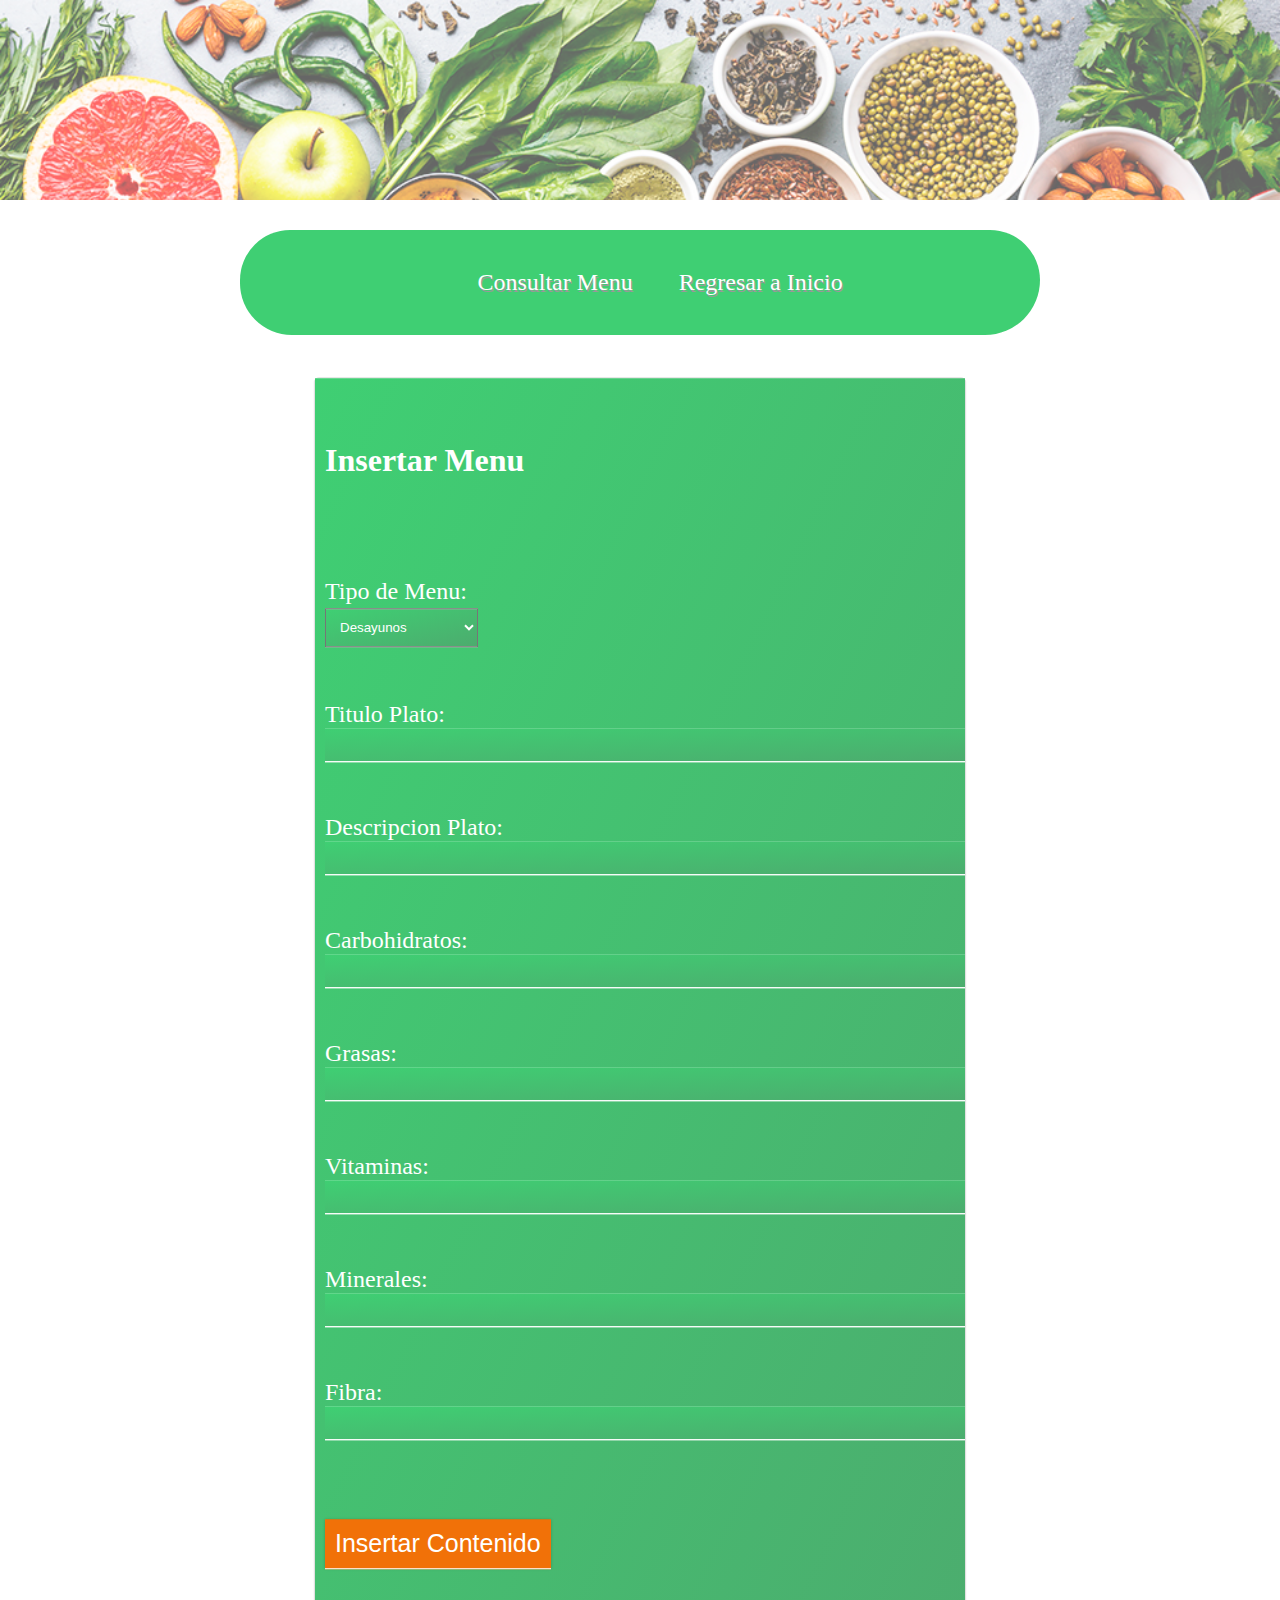
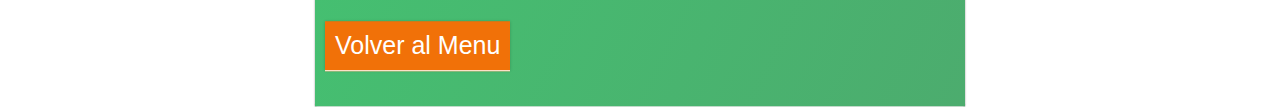
<file: AplicacionWeb/index.html>
<!DOCTYPE html>
<html>
<head>
  <meta charset="UTF-8">
  <meta name="viewport" content="width=device-width, user-scalable=no, initial-scale=1.0, maximum-scale=1.0, minimum-scale=1.0">
  <meta http-equiv="X-UA-Compatible" content="ie=edge">
 
<title>Insertar Contenido</title>
<link rel="stylesheet" href="estilos3.css">
</head>
<body>
<header>
 <div class="imagensuperior"> </div>
<nav class="navegar">
<ul class="lista">
<li><a href="consulta.html">Consultar Menu</a></li>
<li><a href="menu.php">Regresar a Inicio</a></li>
</nav>
</header>
<body>
<br>
<div class="container">
<div class="registrar-container">
<div class="inserta">
<br>
<form action="inserta.php" method="post" name="inserta">
<h2>Insertar Menu</h2>
<br>
<br>
Tipo de Menu:
<div class="menu">
<select name="tipo_menu" class="inserta">
   <option value="1">Desayunos</option> 
   <option value="2">Almuerzos</option> 
   <option value="3">Frutas y Vegetales</option>
   <option value="4">Postres</option> 
</select></div>
<br>
<br>
Titulo Plato:
<input type="text" name="titulo" class="inserta"><br><br>
Descripcion Plato:
<input type="textarea" name="descripcion" class="inserta"><br><br>
Carbohidratos:
<input type="text" name="carbohidratos" class="inserta"><br><br>
Grasas:
<input type="text" name="grasas" class="inserta"><br><br>
Vitaminas:
<input type="text" name="vitaminas" class="inserta"><br><br>
Minerales:
<input type="text" name="minerales" class="inserta"><br><br>
Fibra:
<input type="text" name="fibra" class="inserta"><br><br>
<br>
<input type="submit" class="submit" value="Insertar Contenido">
</form>
<br>
<form action="menu.php" method="post">
<input type="submit" class="submit" value="Volver al Menu">
</form>
</div>
 </div>
  </div>
</body>
</html>
</file>
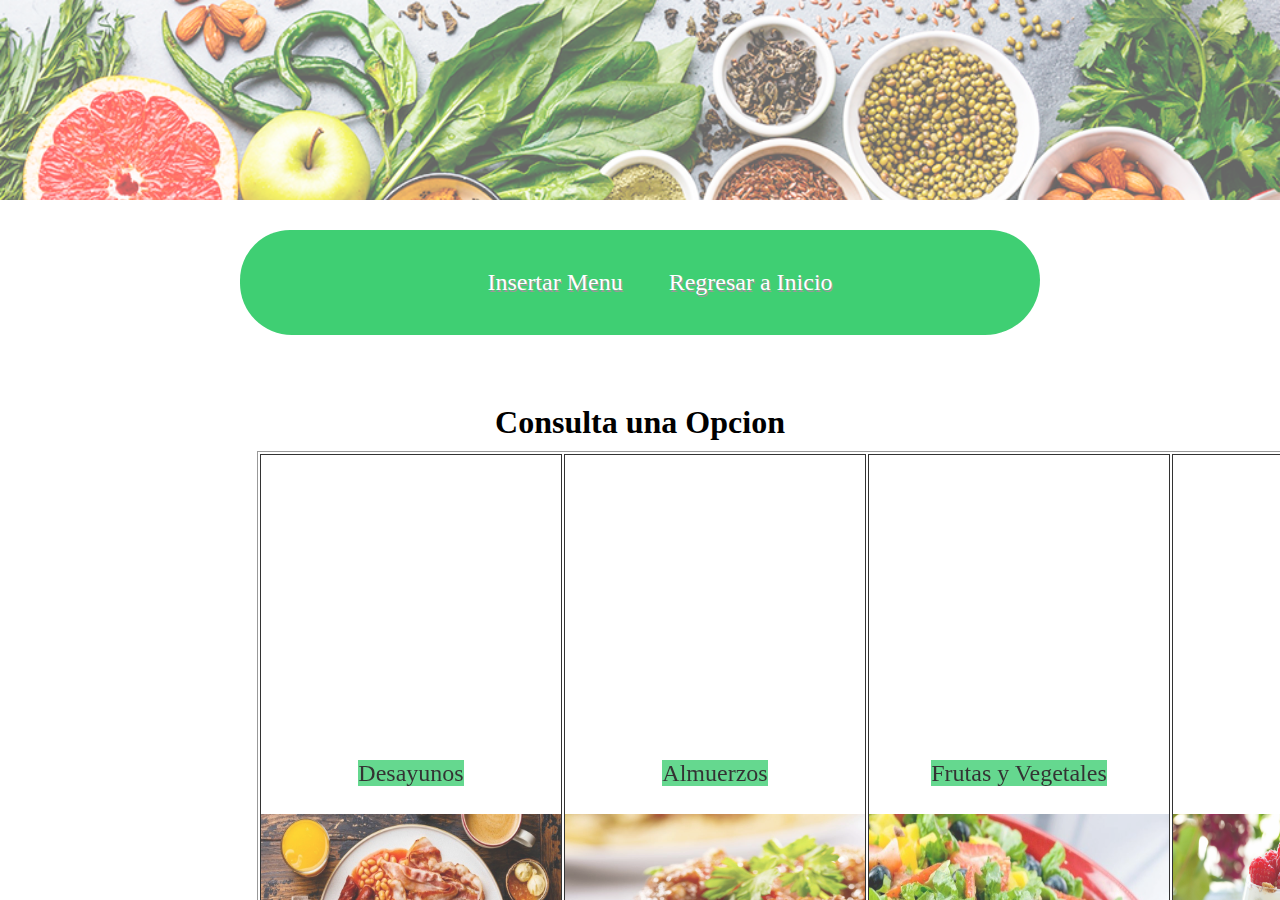
<file: AplicacionWeb/consulta.html>
<!DOCTYPE html>
<html>
<meta http-equiv="Content-Type" content="text/html; charset=UTF-8" />
<head>
  <meta charset="UTF-8">
  <meta name="viewport" content="width=device-width, initial-scale=1.0">
  <meta http-equiv="X-UA-Compatible" content="ie=edge">
 
  
  <link rel="stylesheet" href="estilos3.css">
  
<title>Consultar Menu</title>
<link rel="stylesheet" href="estilos3.css">
</head>

<body>
<header>
<div class="imagensuperior"> </div>
<nav class="navegar">
<ul class="lista">
<li><a href="inserta.html">Insertar Menu</a></li>
<li><a href="menu.php">Regresar a Inicio</a></li>
</nav>
	</br>
<div class="titulo">
 <h1>Consulta una Opcion</h1>	 
</div> 
<div class="tabla">
	</br></br>
	</br></br>
<table border="1">
	<tr>
		<td><span style="background-color: #3FCF73;"></br>Desayunos </br></br></span>
		<a href="desayunos.php"><img src="../imagen/desayuno.jpg" width="300" height="250"></a></td>
		<td><span style="background-color: #3FCF73;"></br>Almuerzos</br></br></span>
		<a href="almuerzos.php"><img src="../imagen/almuerzo.jpg" width="300" height="250"></a></td>
		<td><span style="background-color: #3FCF73;"></br>Frutas y Vegetales</br></br></span>
		<a href="frutasyvegetales.php"><img src="../imagen/frutasyvegetales.jpg" width="300" height="250"></a></td>
		<td><span style="background-color: #3FCF73;"></br>Postres</br></br></span>
		<a href="postres.php"><img src="../imagen/postre.jpg"width="300" height="250"></a></td>
	</tr>
	</div>
	</body>
</html>
</file>
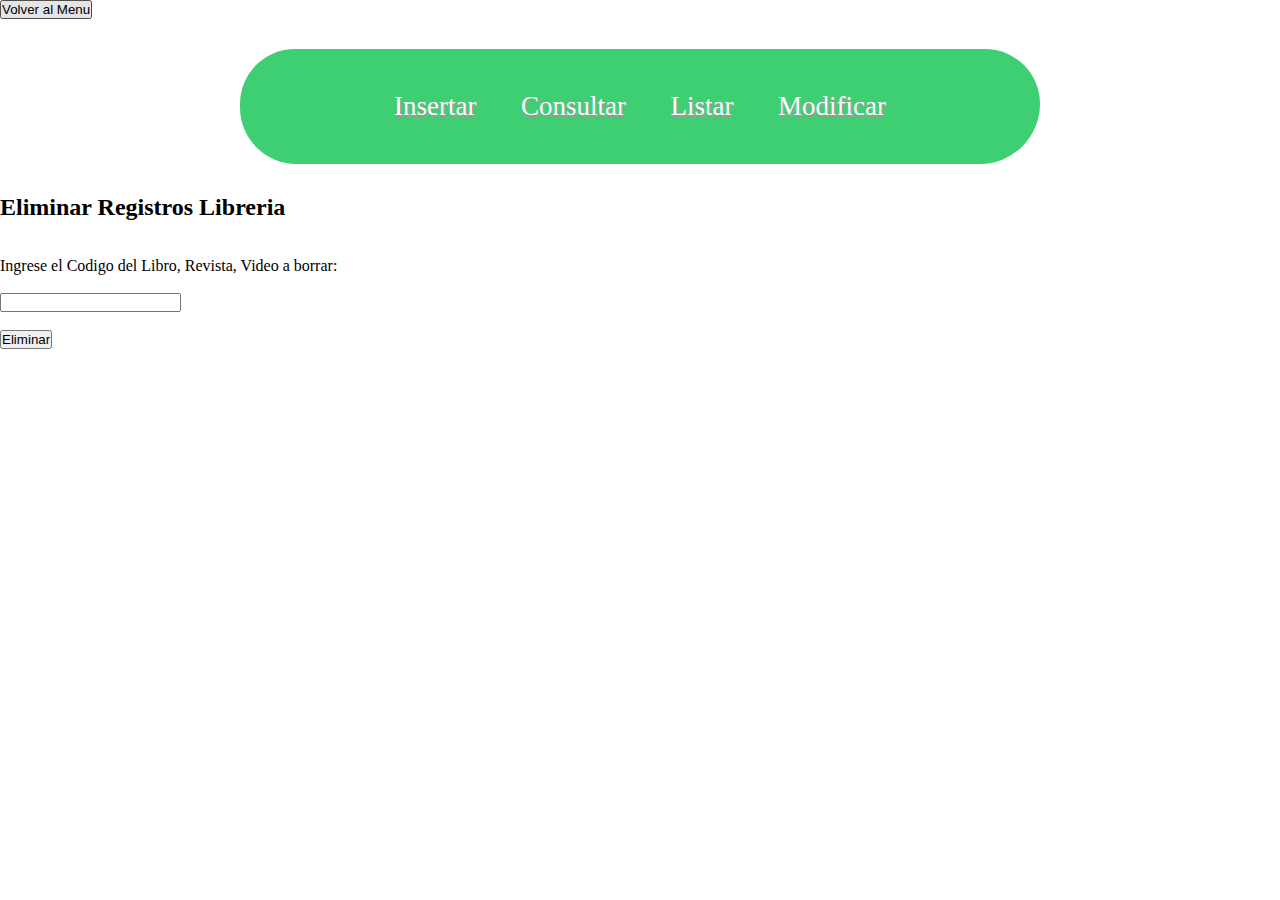
<file: AplicacionWeb/eliminar.html>
<html>
<meta http-equiv="Content-Type" content="text/html; charset=UTF-8" />
<head>
<title>Inicio Programa php</title>
<link rel="stylesheet" href="estilos2.css">
</head>
<body>
<form action="home.php" method="post">
				<input type="submit" value="Volver al Menu" id="menu" class="menu">
				</form>
<header>
<nav class="navegar">
<ul class="lista">
<li><a href="inserta.html">Insertar</a></li>
<li><a href="consulta.html">Consultar</a></li>
<li><a href="lista.html">Listar</a></li>
<li><a href="modifica.html">Modificar</a></li>
</ul>
</nav>
</header>
<body>
<form action="eliminar.php" method="post">
<h2>Eliminar Registros Libreria</h2>
<br><br>
Ingrese el Codigo del Libro, Revista, Video a borrar:
<br><br>
<input type="number" name="codigo">
<br>
<br>
<input type="submit" value="Eliminar" id="elimina">
</form>
</body>
</html>
</file>
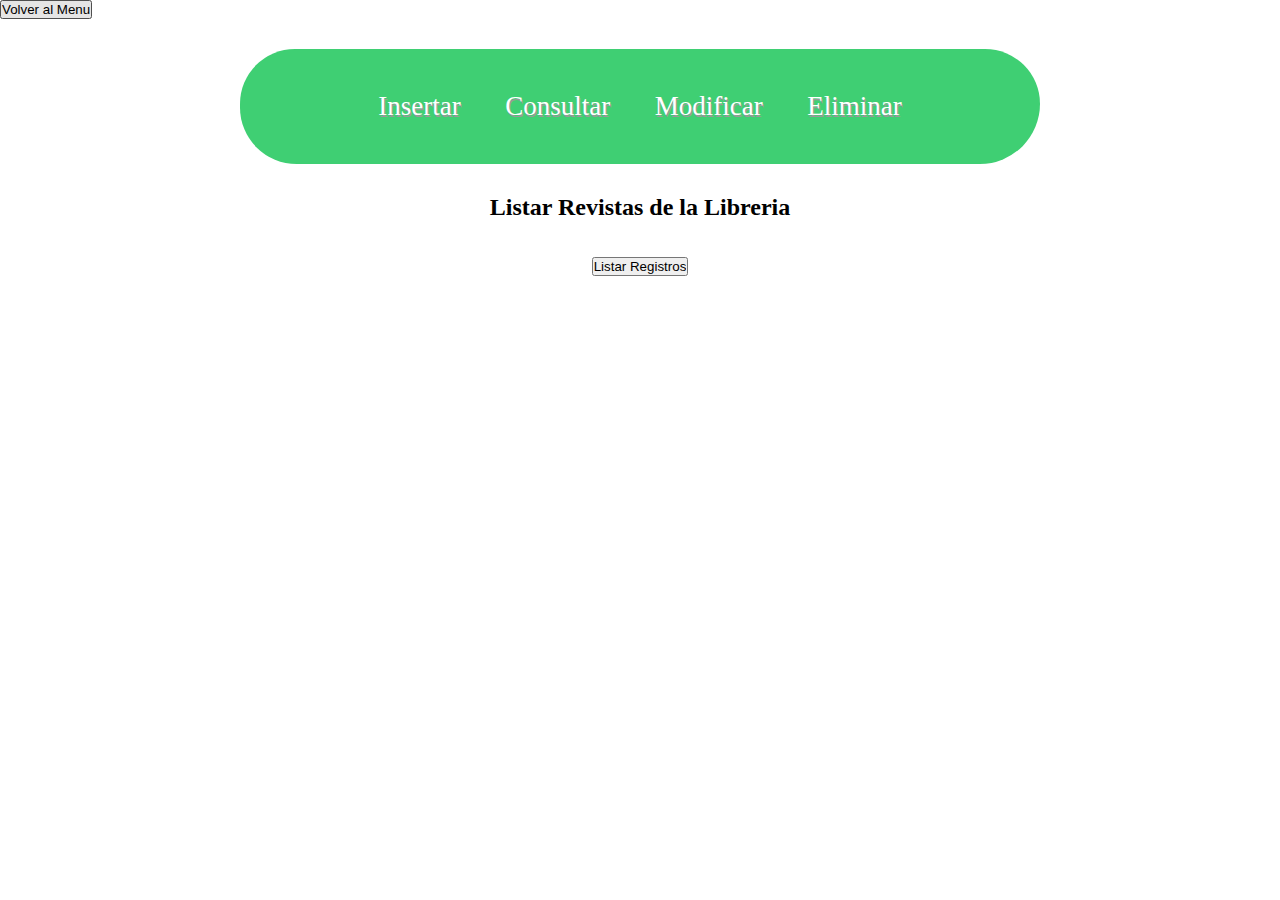
<file: AplicacionWeb/lista.html>
<html>
<meta http-equiv="Content-Type" content="text/html; charset=UTF-8" />
<head>
<title>Inicio Programa php</title>
<link rel="stylesheet" href="estilos2.css">
</head>
<body>
<form action="home.php" method="post">
				<input type="submit" value="Volver al Menu" id="menu" class="menu">
				</form>
<header>
<nav class="navegar">
<ul class="lista">
<li><a href="inserta.html">Insertar</a></li>
<li><a href="consulta.html">Consultar</a></li>
<li><a href="modifica.html">Modificar</a></li>
<li><a href="eliminar.html">Eliminar</a></li>
</ul>
</nav>
</header>
<body>
<div align='center'>

</form>
<form method="get" action="lista.php">
<h2>Listar Revistas de la Libreria</h2>
<br><br>
<input type="submit" value="Listar Registros" id="lista" class="formulario">
</form>
</body>
</html>
</file>
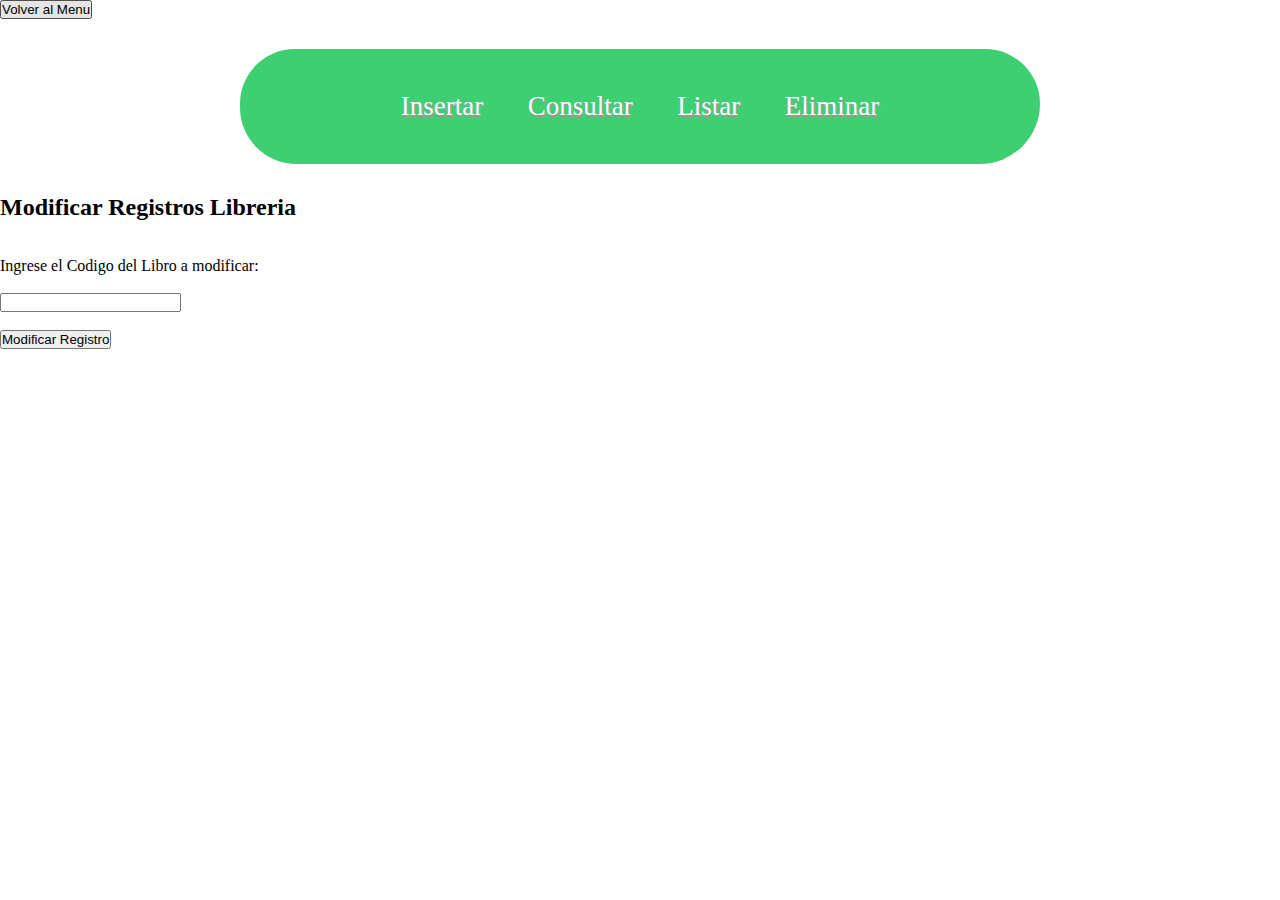
<file: AplicacionWeb/modifica.html>
<html>
<meta http-equiv="Content-Type" content="text/html; charset=UTF-8" />
<head>
<title>Inicio Programa php</title>
<link rel="stylesheet" href="estilos2.css">
</head>
<body>
<form action="home.php" method="post">
				<input type="submit" value="Volver al Menu" id="menu" class="menu">
				</form>
<header>
<nav class="navegar">
<ul class="lista">
<li><a href="inserta.html">Insertar</a></li>
<li><a href="consulta.html">Consultar</a></li>
<li><a href="lista.html">Listar</a></li>
<li><a href="eliminar.html">Eliminar</a></li>
</ul>
</nav>
</header>
<body>
</form>
<form action="modifica.php" method="post">
<h2>Modificar Registros Libreria</h2>
<br><br>
Ingrese el Codigo del Libro a modificar:
<br><br>
<input type="number" name="codigo"><br><br>
<input type="submit" value="Modificar Registro" id="modifica" class="formulario">
</form>
</body>
</html>
</file>
<file: AplicacionWeb/estilos3.css>
body{
		margin:0;
		padding:0;
		width: 100%;
		height: 100%;
		position: relative;
	}
	
		
.imagensuperior{
	width: 100%;
	height: 200px;
	background-image: url('../imagen/interfaz.jpg');
	background-repeat: no repeat;
	background-image: #000000;
	background-size: cover;
	opacity: 0.6;
	}
	
	.navegar{
		width: 800px;
		margin: 30px auto;
		background: #3FCF73;
		border-radius: 62px 62px 68px 64px;
		text-align: center;
		font-size: x-large;
	}
	
	.navegar ul{
		list-style: none;
			}
		
	.lista >li{
		position: center;
		display: inline-block;
		
	}
	.lista li a{
		display: block;
		padding: 15px 20px;
		color: #fff;
		font-family: 'Bahnschrift SemiBold';
		text-decoration: none;
		margin: 1em 0;
		font-size:x-large;
		text-align: center;
		text-shadow: 1px 2px #999;
	}
	
	
.container{
  width: 100%;
  height: 100vh;
  padding: 10px;
  display: flex;
  justify-content: right;
  align-items: center;   
}
 
.registrar-container{
  display: flex;
  width: 650px;
  height: auto;
  background: #fff;
  box-shadow: 0 1px 1px 0 rgba(0, 0, 0, .2);
  border: 1px solid #E1E1E1;
  border-radius: 5px;
  position:absolute;
  top: 80%;
  left:50%;
  transform: translate(-50%, -50%);
  font-size: x-large;
  font-family: 'Bahnschrift SemiBold';

}
  
  .inserta{
  background-image: linear-gradient(to bottom right, #3FCF73, #4cac6e);
  padding: 10px;
  flex: 1;
  color: #fff;
  }


.inserta h2{
  color: #fff;
  margin-bottom: 45px;
  font-family:Bahnschrift SemiBold ;
  font-size: xx-large;
}
 
 .inserta .submit{
  width: auto;
  padding: 10px;
  background: #f17108;
  color: #fff;
  font-size: 25px;
  box-shadow: 0 0 3px 0 rgba(0, 0, 0, .2);
  cursor: pointer;
 }
 
.inserta input{
  width: 100%;
  padding: 5px;
  font-size: 30px;
  margin-bottom: 25px;
  border-top-style: none;
  border-left-style: none;
  border-right-style: none;
  border-bottom: 1px solid #fff;
  font-size: 20px;
  
}

.menu {
  width: 100%;
   font-size: 30px;
  font-family:Bahnschrift SemiBold ;
}

 /* Estilos consulta.html */
 
.tabla{
	 font-family: 'Bahnschrift SemiBold';
	 font-size: x-large;
	 color: #000000;
	 text-align: center;
	 opacity: 0.8; 
	 display: flex;
	 position: fixed;
	 width: 100%;
	 height: 100%;
	 padding: 1px;
	 top: 50%;
	 left: 20%;
	
 }
 

th, td {
	border: solid 1px black;
	padding:0 ;
}


.titulo{
	font-family: 'Bahnschrift SemiBold';
	color: #00000;
	text-align: center;
}

@media (max-width: 400px){
	.registrar-container{
		width:90%;
	}
}
</file>
<file: AplicacionWeb/estilos2.css>
/* Estilos inicio.php*/

*{
		margin:0;
		padding:0;
	}
	
	
	
.imagensuperior{
	width: 100%;
	height: 200px;
	background-image: url('../imagen/interfaz.jpg');
	background-repeat: no repeat;
	background-image: #000000;
	background-size: cover;
	opacity: 0.6;
	}
	
	.navegar{
		width: 800px;
		margin: 30px auto;
		background: #3FCF73;
		border-radius: 62px 62px 68px 64px;
		text-align: center;
		font-size: large;
		
	}
	
	.navegar ul{
		list-style: none;
			}
		
	.lista >li{
		position: center;
		display: inline-block;
	}
	.lista li a{
		display: block;
		padding: 15px 20px;
		color: #fff;
		font-family: 'Bahnschrift SemiBold';
		text-decoration: none;
		margin: 1em 0;
		font-size:150%;
		text-align: center;
		text-shadow: 1px 2px #999;
	}
	
	
.container{
  width: 100%;
  height: 100vh;
  padding: 10px;
  display: flex;
  justify-content: right;
  align-items: center;   
}
 
.login-container{
  display: flex;
  width: 650px;
  height: auto;
  background: #fff;
  box-shadow: 0 1px 1px 0 rgba(0, 0, 0, .2);
  border: 1px solid #E1E1E1;
  border-radius: 5px;
  position:absolute;
  top: 80%;
  left:50%;
  transform: translate(-50%, -50%);
  font-size: large;

}
 
.register, .login{
  flex: 1;
}
 
.register, .login{
  padding: 40px;
}
 
.register h2{
  color: #797979;
  margin-bottom: 30px;
}
 
.register input{
  width: 100%;
  padding: 8px;
  font-size: 16px;
  margin-bottom: 25px;
  border-top-style: none;
  border-left-style: none;
  border-right-style: none;
  border-bottom: 1px solid #a8a8a8;
  color: #333;
}


.register input:active,
.register input:focus{
  outline: none;
}
 
.register .submit{
  width: auto;
  padding: 10px;
  background: #f17108;
  color: #fff;
  font-size: 12px;
  box-shadow: 0 0 3px 0 rgba(0, 0, 0, .2);
  cursor: pointer;
}
 
.register::after{
  content: '';
  position: absolute;
  width: 25px;
  height: 25px;
  top: 50%;
  right: -23px;
  padding: 10px;
  text-align: center;
  font-size: 19px;
  background: #f1f1f1;
  border-radius: 50%;
  transform: translateY(-50%);
  box-shadow: -1px 1px 3px 1px rgba(0, 0, 0, .2);
  color: #7c7c7c;
}
 
.login{
  background-image: linear-gradient(to bottom right, #3FCF73, #4cac6e);
  padding: 40px;
}
 
.login h2{
  color: #fff;
  margin-bottom: 45px;
}
 .login .submit{
  width: auto;
  padding: 10px;
  background: #f17108;
  color: #fff;
  font-size: 12px;
  box-shadow: 0 0 3px 0 rgba(0, 0, 0, .2);
  cursor: pointer;
 }
 
  
.login input{
  width: 100%;
  padding: 5px;
  font-size: 16px;
  margin-bottom: 25px;
  border-top-style: none;
  border-left-style: none;
  border-right-style: none;
  border-bottom: 1px solid #fff;
  : #fff;

  
.login input:active,
.login input:focus{
  outline: none;
}
 
@media only screen and (max-width: 540px){
  .login-container{
    display: block;
  }
 
  .register, .login{
    flex: none;
  }
 
  .register::after{
    top: unset;
    bottom: -25px;
    left: 50%;
    transform: translateX(-50%) rotate(90deg);
  }
}
</file>
